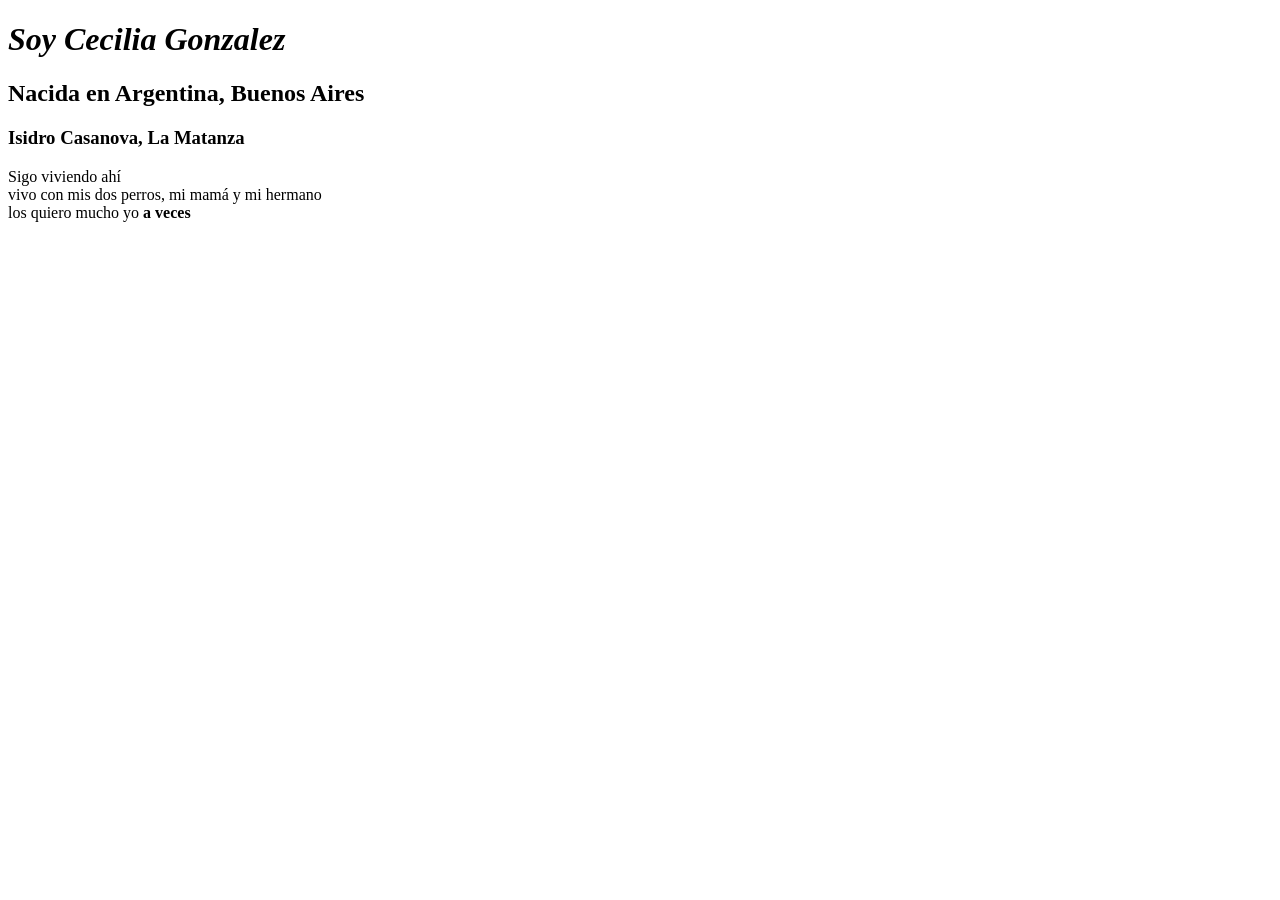
<file: PRACTICA2/index.html>
<!DOCTYPE html>
<html>
    <head>
        <meta charset="utf-8">
        <title>por dios que me salga</title>
    </head>
    <body>
<h1><em>Soy Cecilia  Gonzalez</em></h1>
<h2>Nacida en Argentina, Buenos Aires</h2>
<h3>Isidro Casanova, La Matanza</h3>
       <p> Sigo viviendo ahí<br> vivo con mis dos perros, mi mamá y mi hermano<br>los quiero mucho yo <strong>a veces</strong></p>

    </body>
</html>
</file>
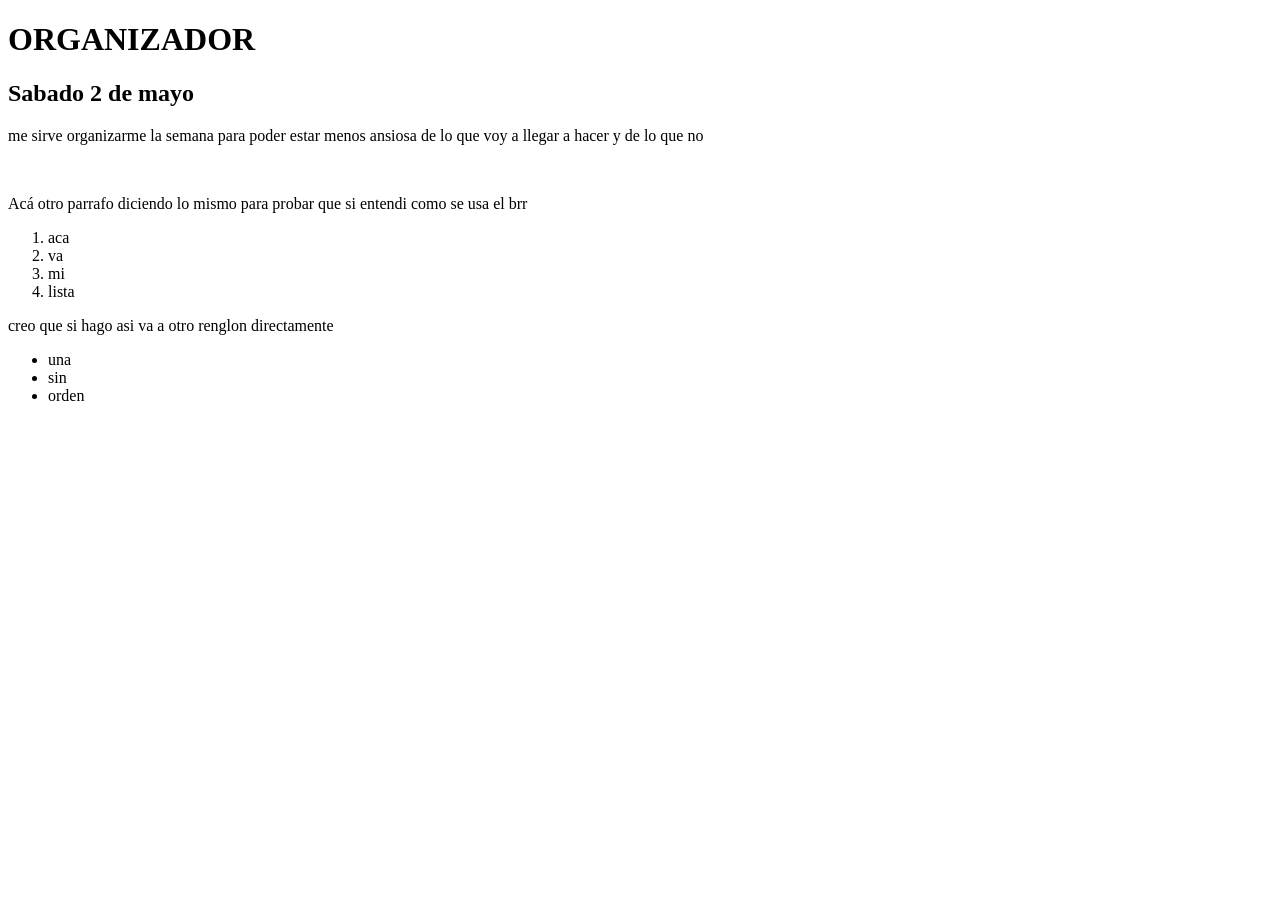
<file: PRACTICA4/index.html>
<!DOCTYPE html>
<html>
    <head>
        <meta charset="utf-8">
        <title>Presentación de Cecilia</title>
    </head>
    <body>
<h1> ORGANIZADOR</h1>
<h2> Sabado 2 de mayo</h2>
<p> me sirve organizarme la semana para poder estar menos ansiosa de lo que voy a llegar a hacer y de lo que no</p>
<br><p>Acá otro parrafo diciendo lo mismo para probar que si entendi como se usa el brr</p>
<ol>
    <li>aca</li>
    <li>va</li>
    <li>mi</li>
    <Li>lista</Li>
</ol>
<!-- asi hago un comentario de que este OL es para hacer una Ordenada Lista -->
<p>creo que si hago asi va a otro renglon directamente</p>
<ul>
    <li>una</li>
    <li>sin</li>
    <li>orden   </li>
</ul>
<!-- y asi hago otro comentario de una Unordenada Lista-->
</body>
</html>
</file>
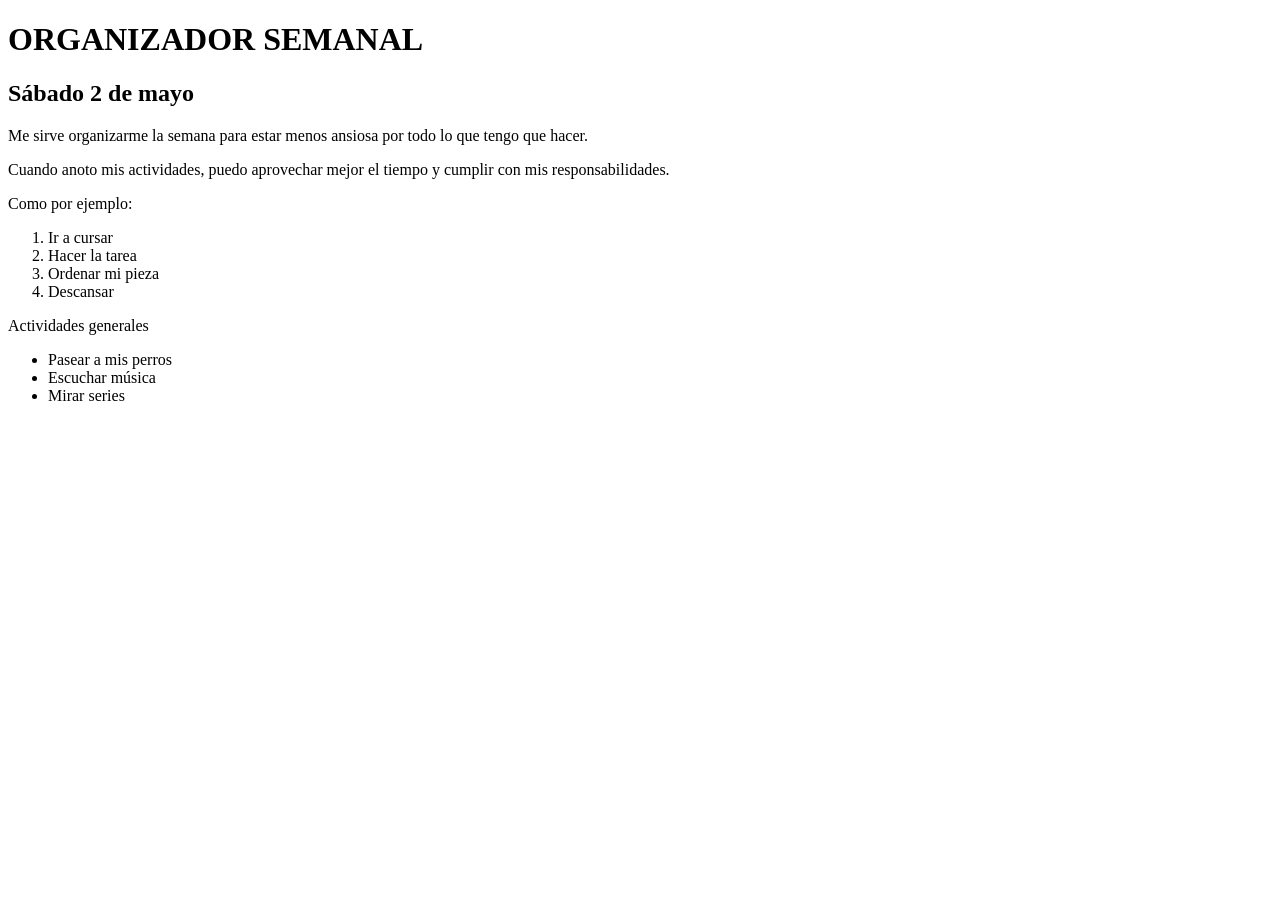
<file: PRACTICA5/index.html>
<!DOCTYPE html>
<html>
<head>
    <meta charset="utf-8">
    <title>Organizador semanal</title>
</head>

<body>

<h1>ORGANIZADOR SEMANAL</h1>
<h2>Sábado 2 de mayo</h2>

<p>Me sirve organizarme la semana para estar menos ansiosa por todo lo que tengo que hacer.</p>

<p>Cuando anoto mis actividades, puedo aprovechar mejor el tiempo y cumplir con mis responsabilidades.</p>

<p>Como por ejemplo:</p>
<!-- Lista ordenada: tareas más importantes -->
<ol>
    <li>Ir a cursar</li>
    <li>Hacer la tarea</li>
    <li>Ordenar mi pieza</li>
    <li>Descansar</li>
</ol>
<p>Actividades generales</p>
<!-- Lista sin orden: actividades generales -->
<ul>
    <li>Pasear a mis perros</li>
    <li>Escuchar música</li>
    <li>Mirar series</li>
</ul>

</body>
</html>
</file>
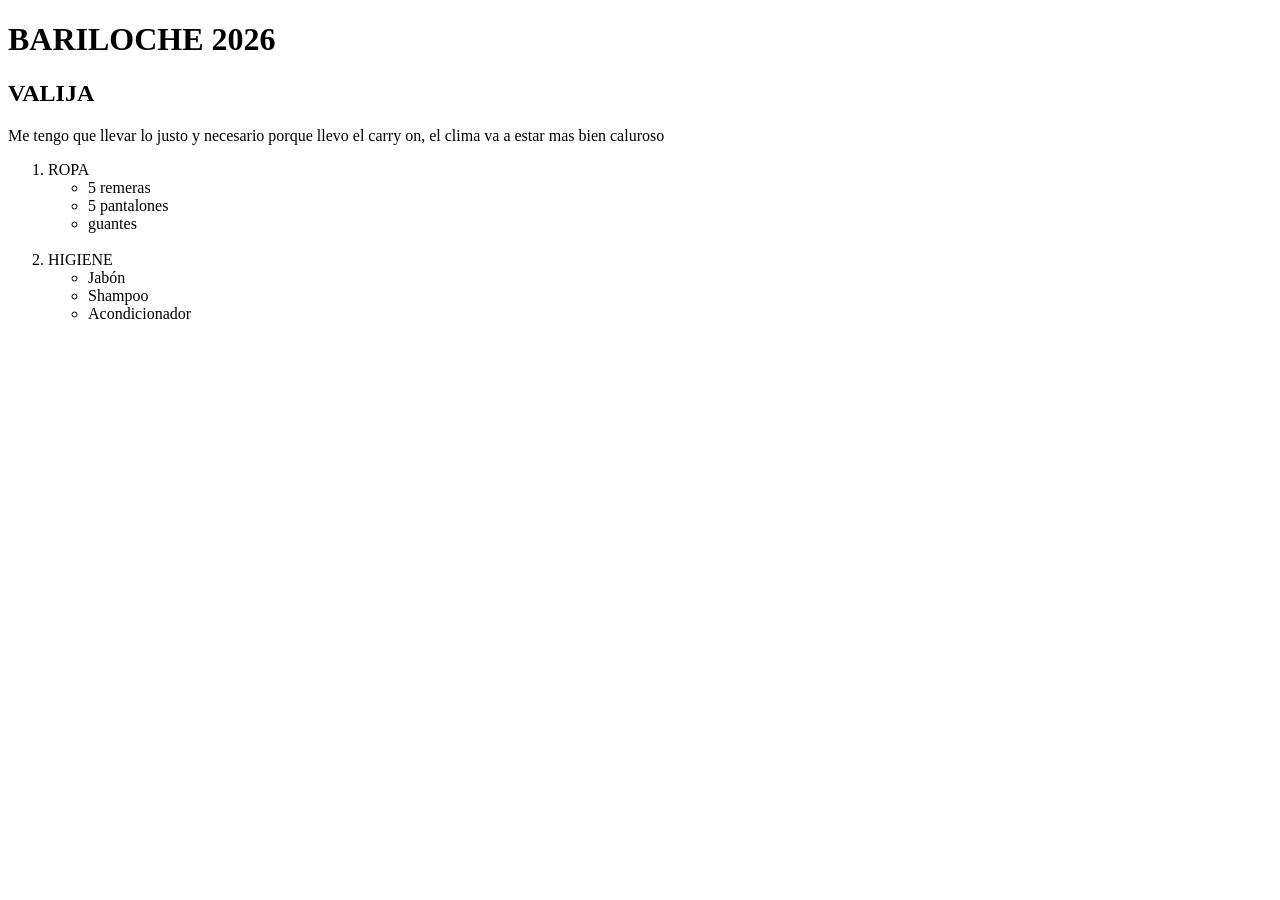
<file: PRACTICA6/index.html>
<!DOCTYPE html>
<html>
<head>
    <meta charset="utf-8">
    <title>PLANIFICANDO VIAJES</title>
</head>

<body>

<h1>BARILOCHE 2026</h1>
<h2>VALIJA</h2>

<p>Me tengo que llevar lo justo y necesario porque llevo el carry on, el clima va a estar mas bien caluroso</p>

<!-- Lista ordenada: y dentro de ella items sin orden ya que no tiene relevancia que estén en orden-->
<ol>
    <li>ROPA</li>

<ul>
    <li>5 remeras</li>
    <li>5 pantalones</li>
    <li>guantes</li>
</ul>

    <br><li>HIGIENE</li>
<ul>
    <li>Jabón</li>
    <li>Shampoo</li>
    <li>Acondicionador</li>
</ul>
</ol>
</body>
</html>
</file>
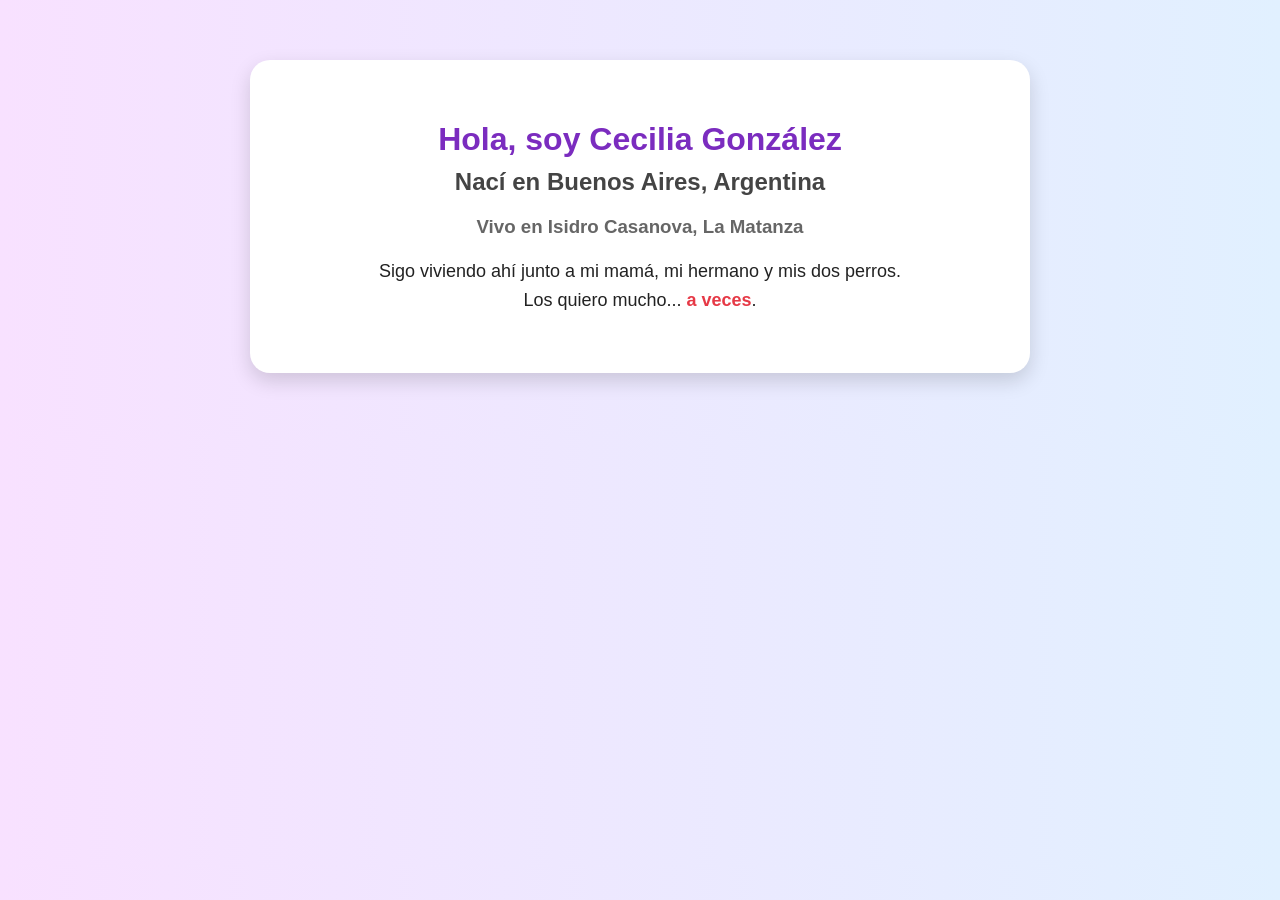
<file: PRACTICA3/index copy.html>
<!DOCTYPE html>
<html lang="es">
<head>
  <!--IA-->  <meta charset="utf-8">
  <!--IA-->    <meta name="viewport" content="width=device-width, initial-scale=1.0">
    <title>Presentación de Cecilia</title>

     <!--IA--> <style>
        body{
            margin:0;
            font-family: Arial, sans-serif;
            background: linear-gradient(to right, #f8e1ff, #e1f0ff);
            color:#222;
        }

        .contenedor{
            max-width:700px;
            margin:60px auto;
            background:white;
            padding:40px;
            border-radius:20px;
            box-shadow:0 8px 20px rgba(0,0,0,0.15);
        }

        h1{
            color:#7b2cbf;
            text-align:center;
            margin-bottom:10px;
        }

        h2{
            color:#444;
            text-align:center;
            margin-top:0;
        }

        h3{
            text-align:center;
            color:#666;
        }

        p{
            font-size:18px;
            line-height:1.6;
            text-align:center;
        }

        strong{
            color:#e63946;
        }
    </style>  <!--IA-->
</head>

<body>

      <!--IA--><div class="contenedor">
        <h1>Hola, soy Cecilia González</h1>
        <h2>Nací en Buenos Aires, Argentina</h2>
        <h3>Vivo en Isidro Casanova, La Matanza</h3>

        <p>
            Sigo viviendo ahí junto a mi mamá, mi hermano y mis dos perros.<br>
            Los quiero mucho... <strong>a veces</strong>.
        </p>
    <!--IA-->  </div>

</body>
</html>

<!--declaración de uso de Inteligencia Artificial Compararé ambas versiones. 
Integré elementos útiles de la versión generada por IA en mi trabajo -->
</file>
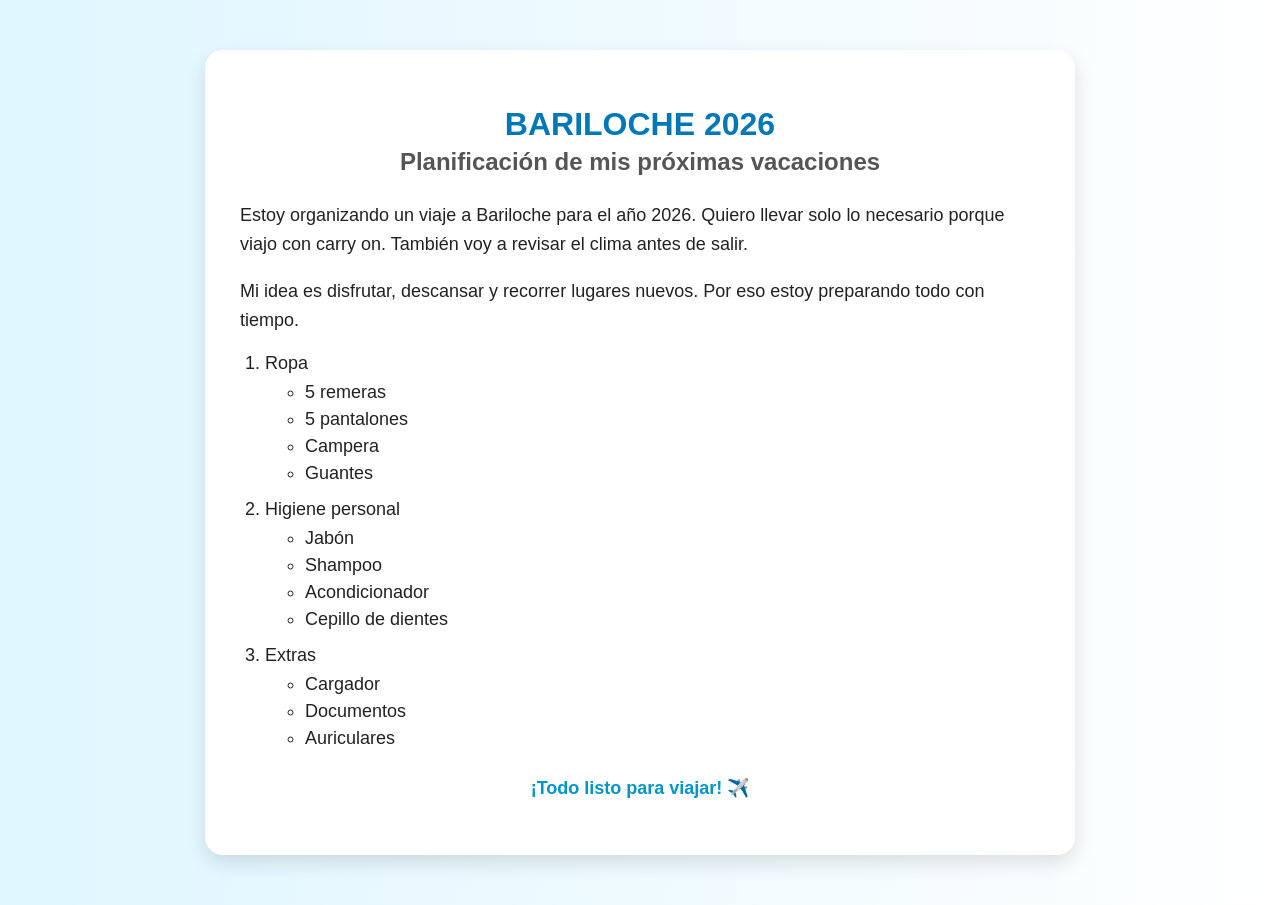
<file: PRACTICA6/viaje_ia.html>
<!DOCTYPE html>
<html lang="es">
<head>
    <meta charset="utf-8">
    <meta name="viewport" content="width=device-width, initial-scale=1.0">
    <title>Viaje a Bariloche 2026</title>

    <style>
        body{
            margin:0;
            font-family: Arial, sans-serif;
            background: linear-gradient(to right, #dff6ff, #ffffff);
            color:#222;
        }

        .contenedor{
            max-width:800px;
            margin:50px auto;
            background:white;
            padding:35px;
            border-radius:18px;
            box-shadow:0 8px 20px rgba(0,0,0,0.12);
        }

        h1{
            text-align:center;
            color:#0077b6;
            margin-bottom:5px;
        }

        h2{
            text-align:center;
            color:#555;
            margin-top:0;
            margin-bottom:25px;
        }

        p{
            font-size:18px;
            line-height:1.6;
        }

        ol{
            font-size:18px;
            padding-left:25px;
        }

        ul{
            margin-top:8px;
            margin-bottom:15px;
        }

        li{
            margin-bottom:6px;
        }

        .final{
            margin-top:25px;
            text-align:center;
            font-weight:bold;
            color:#0096c7;
        }
    </style>
</head>

<body>

<div class="contenedor">

    <h1>BARILOCHE 2026</h1>
    <h2>Planificación de mis próximas vacaciones</h2>

    <p>
        Estoy organizando un viaje a Bariloche para el año 2026.
        Quiero llevar solo lo necesario porque viajo con carry on.
        También voy a revisar el clima antes de salir.
    </p>

    <p>
        Mi idea es disfrutar, descansar y recorrer lugares nuevos.
        Por eso estoy preparando todo con tiempo.
    </p>

    <!-- Lista ordenada: sectores principales de la valija -->
    <ol>
        <li>Ropa
            <ul>
                <li>5 remeras</li>
                <li>5 pantalones</li>
                <li>Campera</li>
                <li>Guantes</li>
            </ul>
        </li>

        <li>Higiene personal
            <ul>
                <li>Jabón</li>
                <li>Shampoo</li>
                <li>Acondicionador</li>
                <li>Cepillo de dientes</li>
            </ul>
        </li>

        <li>Extras
            <ul>
                <li>Cargador</li>
                <li>Documentos</li>
                <li>Auriculares</li>
            </ul>
        </li>
    </ol>

    <p class="final">¡Todo listo para viajar! ✈️</p>

</div>

</body>
</html>
</file>
